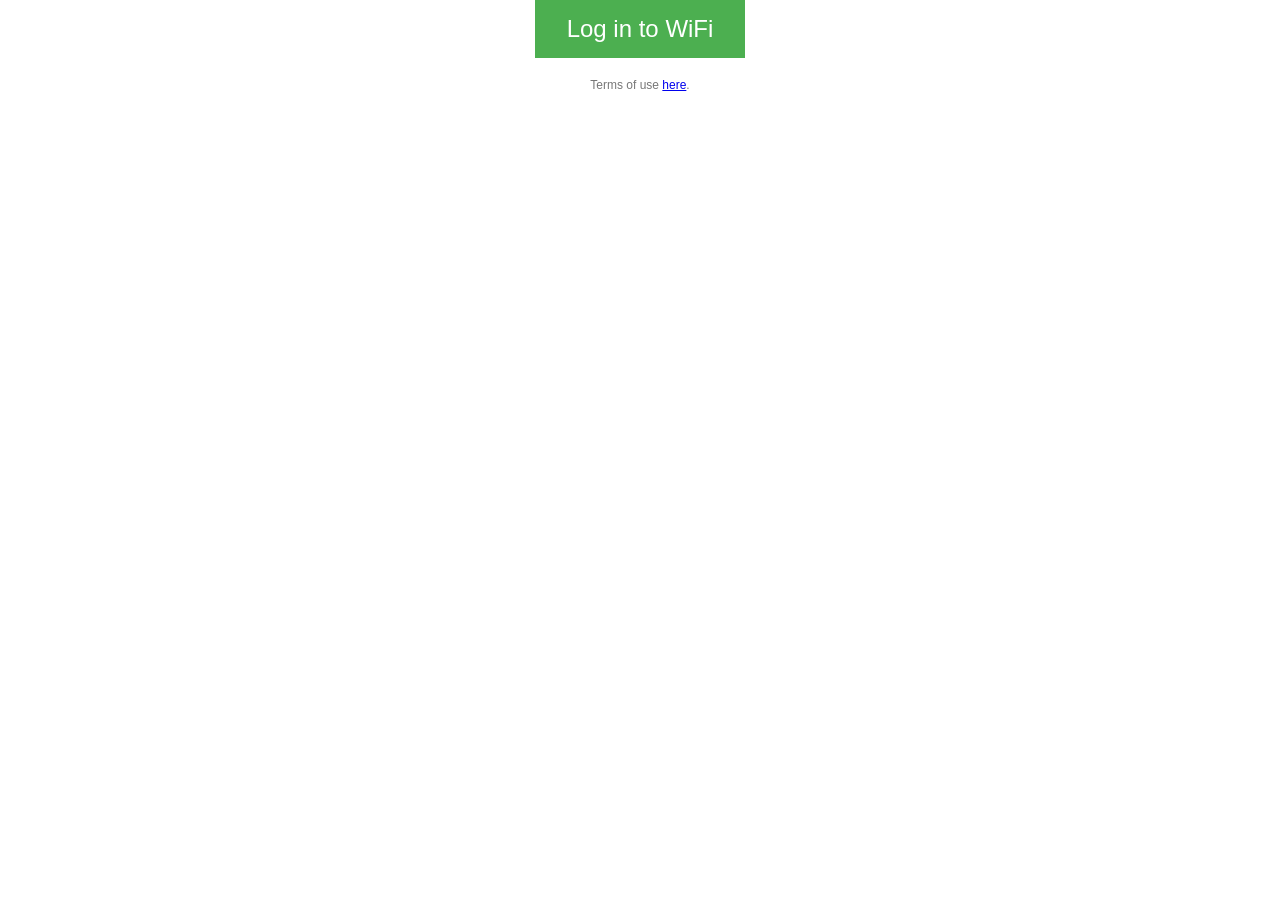
<file: public/index.html>
<!--
This sample web application provides a simple Click-Through Splash page for Cisco Meraki networks.
Usage:
* Configure your Cisco Meraki wireless network with a Click-through splash page.
* Configure the "Custom URL" to point to your webserver that is hosting this HTML file.
* Update the "Walled Garden" with the IP or Domain Name for your webserver and any supporting resources

Sample URL received from Meraki to this page.
http://localhost:5000/?base_grant_url=https%3A%2F%2Fn143.network-auth.com%2Fsplash%2Fgrant&user_continue_url=http%3A%2F%2Fspeedof.me%2F&node_id=149624922840090&node_mac=88:15:44:60:1c:1a&gateway_id=149624922840090&client_ip=10.255.60.208&client_mac=f4:5c:89:9b:17:67

-->
<meta name="viewport" content="width=device-width, initial-scale=1.0">
<html>
    <head>
        <title>WiFi4EU login</title>
        
        <link rel="stylesheet" type="text/css" href="./css/style.css">
        
        <script type="text/javascript">
            var wifi4euTimerStart = Date.now();
            
            // TODO: Modify these to match your WiFi4EU UUID and portal language
            var wifi4euNetworkIdentifier = "123e4567-e89b-12d3-a456-426655440000";
            var wifi4euLanguage = "en";
            
            // TODO: Remove or comment this line out
            var selftestModus = true;
        </script>
        <script type="text/javascript" src="https://collection.wifi4eu.ec.europa.eu/wifi4eu.min.js"></script>
    </head>
    
    <script src="./js/meraki.js"></script>
    
    <body>
    <div id="identityContainer" class="identity-container">   
        <img id="wifi4eulogo" class="identity-image">
        <br>
        <button onclick="login();" class="button">Log in to WiFi</button>
        <p>Terms of use <a href="./aup.html">here</a>.</p>
    </div>
        
    </body>
</html>
</file>
<file: public/css/style.css>
.identity-container {
    position: absolute;
    top: 0px;
    left: 0px;
    height: 100%;
    width: 100%;
    text-align: center;
}

.identity-image {
    max-width: 90%;
    max-height: 80%;
}

.button {
    background-color: #4CAF50; /* Green */
    border: none;
    color: white;
    padding: 15px 32px;
    text-align: center;
    text-decoration: none;
    display: inline-block;
    font-size: 24px;
}

body {
    font-family: Helvetica, Arial, sans-serif;
    font-weight: 100;
    font-size: 12px;
    line-height: 30px;
    color: #777;
   
}
</file>
